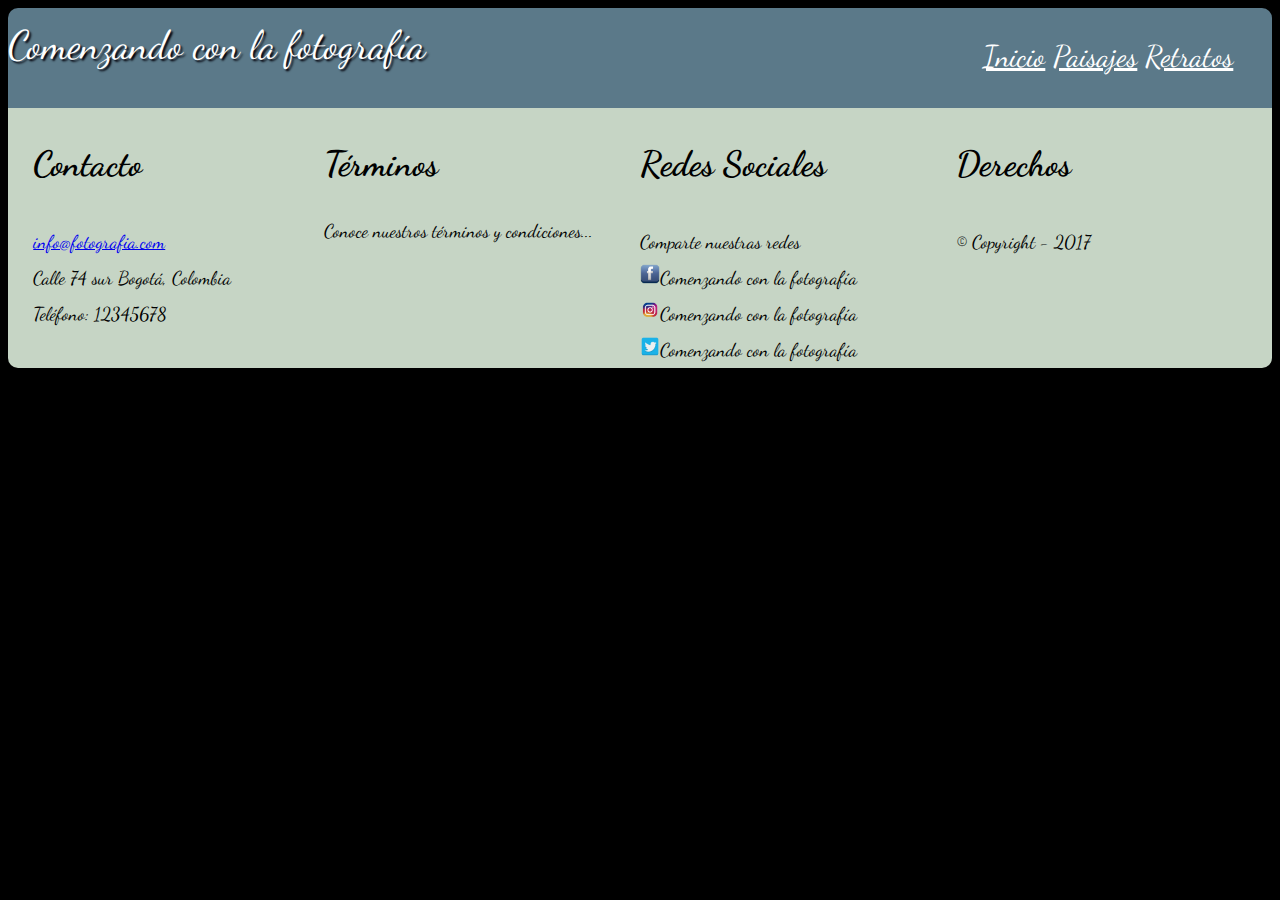
<file: Evaluación final/paisajes.html>
<!DOCTYPE html>
<html>
<head>
	<meta charset="utf-8">
	<meta http-equiv="X-UA-Compatible" content="IE=edge">
	<meta name="viewport" content="initial-scale=1.0, width=device, user-scalable=no">
	<title>Comenzando con la fotografía</title>
	<link rel="stylesheet" href="estilos/styles.css">
	<link href='https://fonts.googleapis.com/css?family=Dancing Script' rel='stylesheet'>
<body>
	<div class="container">
		<header id="header" class="">
			<div class="contheader">
				<div class="contitulo">
					<label>Comenzando con la fotografía</label>
				</div>
				<div class="contmenu">
					<nav class="menu">
				    	<ul>
				    		<a href="index.html">Inicio</a>
				    		<a href="paisajes.html">Paisajes</a> 
				    		<a href="retratos.html">Retratos</a>
				    	</ul>
					</nav>
				</div>
			</div>
			
		</header><!-- /header --> 
		<div class="contenedor2" role="main">
			<div></div>			
			<div></div>
			<div></div>
		</div>	
		<footer>
			<div class="footer">
				<div class="c1">
					<h3>Contacto</h3>
					<label for="correo"><a href="mailto:info@fotografia.com">info@fotografia.com</a></label><br/>
					<label for="direccion">Calle 74 sur Bogotá, Colombia</label><br/>
					<label for="tel">Teléfono: 12345678</label>
				</div>
				<div class="c2">
					<h3>Términos</h3>
					<p>Conoce nuestros términos y condiciones...</p>
				</div>
				<div class="c3">
					<h3>Redes Sociales</h3>
					<label for="txt">Comparte nuestras redes</label><br/>
					<img src="img/facebook.png" width="20" alt=""><label for="">Comenzando con la fotografía</label	><br/>
					<img src="img/instagram.png" width="20" alt=""><label for="">Comenzando con la fotografía</	label><br/>
					<img src="img/twitter.png" width="20" alt=""><label for="">Comenzando con la fotografía</label>
				</div>
				<div class="c4">
					<h3>Derechos</h3>
					<label for="">&copy; Copyright - 2017</label>
				</div>
				
			</div>
		</footer>
	</div>

</body>
</html>
</file>
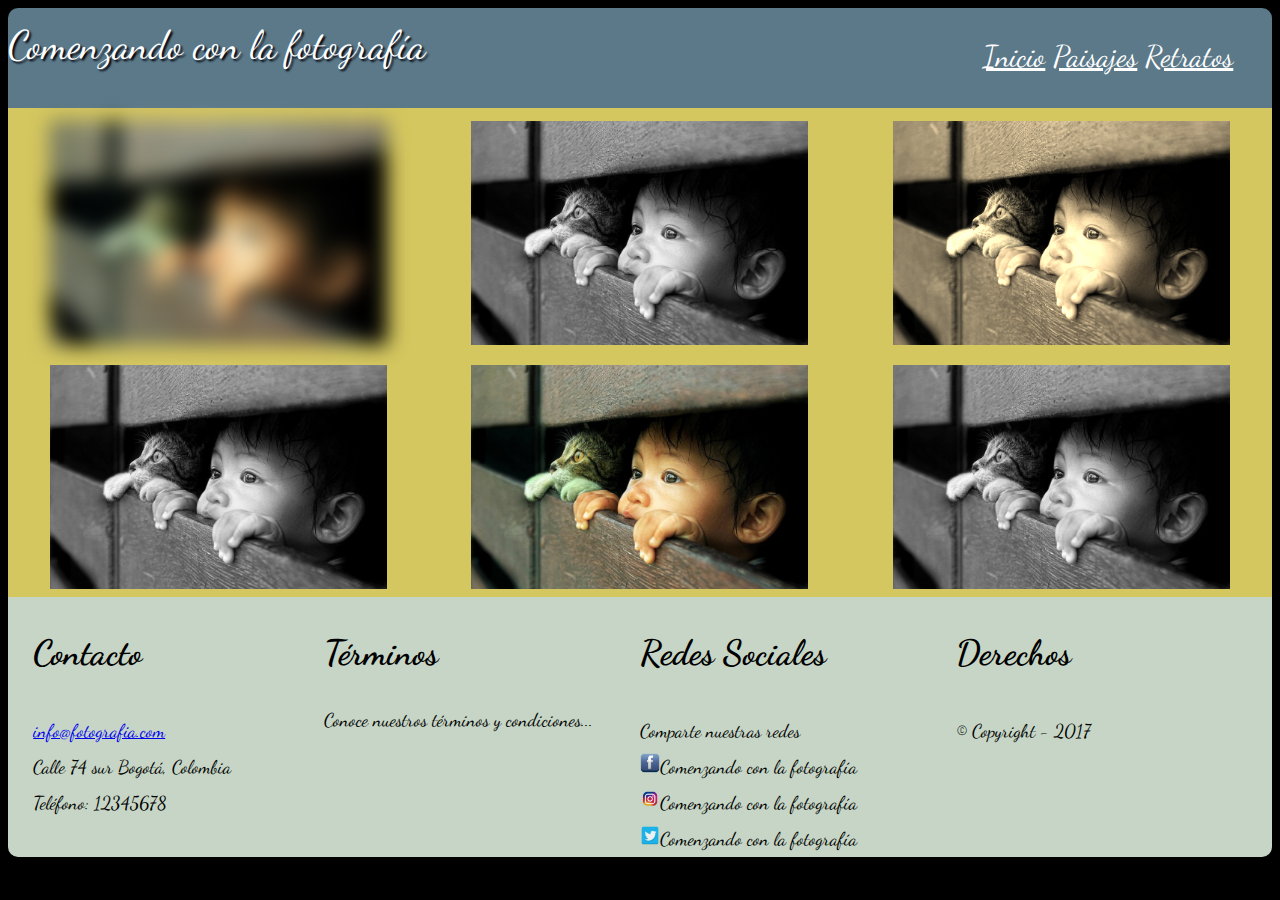
<file: Evaluación final/retratos.html>
<!DOCTYPE html>
<html>
<head>
	<meta charset="utf-8">
	<meta http-equiv="X-UA-Compatible" content="IE=edge">
	<meta name="viewport" content="initial-scale=1.0, width=device, user-scalable=no">
	<title>Comenzando con la fotografía</title>
	<link rel="stylesheet" href="estilos/styles.css">
	<link href='https://fonts.googleapis.com/css?family=Dancing Script' rel='stylesheet'>
<body>
	<div class="container">
		<header id="header" class="">
			<div class="contheader">
				<div class="contitulo">
					<label>Comenzando con la fotografía</label>
				</div>
				<div class="contmenu">
					<nav class="menu">
				    	<ul>
				    		<a href="index.html">Inicio</a>
				    		<a href="paisajes.html">Paisajes</a> 
				    		<a href="retratos.html">Retratos</a>
				    	</ul>
					</nav>
				</div>
			</div>
			
		</header><!-- /header --> 
		<div class="contenedor2" role="main">
			<div class="divimg1"><img src="img/retrato.jpg" id="img1" alt="" ></div>			
			<div class="divimg2"><img src="img/retrato.jpg" id="img2" alt="" ></div>
			<div class="divimg3"><img src="img/retrato.jpg" id="img3" alt="" ></div>
			<div class="divimg4"><img src="img/retrato.jpg" id="img4" alt="" ></div>			
			<div class="divimg5"><img src="img/retrato.jpg" id="img5" alt="" ></div>
			<div class="divimg6"><img src="img/retrato.jpg" id="img6" alt="" ></div>
		</div>	
		<footer>
			<div class="footer">
				<div class="c1">
					<h3>Contacto</h3>
					<label for="correo"><a href="mailto:info@fotografia.com">info@fotografia.com</a></label><br/>
					<label for="direccion">Calle 74 sur Bogotá, Colombia</label><br/>
					<label for="tel">Teléfono: 12345678</label>
				</div>
				<div class="c2">
					<h3>Términos</h3>
					<p>Conoce nuestros términos y condiciones...</p>
				</div>
				<div class="c3">
					<h3>Redes Sociales</h3>
					<label for="txt">Comparte nuestras redes</label><br/>
					<img src="img/facebook.png" width="20" alt=""><label for="">Comenzando con la fotografía</label	><br/>
					<img src="img/instagram.png" width="20" alt=""><label for="">Comenzando con la fotografía</	label><br/>
					<img src="img/twitter.png" width="20" alt=""><label for="">Comenzando con la fotografía</label>
				</div>
				<div class="c4">
					<h3>Derechos</h3>
					<label for="">&copy; Copyright - 2017</label>
				</div>
				
			</div>
		</footer>
	</div>

</body>
</html>
</file>
<file: Evaluación final/estilos/styles.css>
body {
    font-family: 'Dancing Script';
    font-size: 30px;
    background-color: black;
}
/*.container{
	width: 900px;
}*/
.contheader{
	background-color: #5b7989;
	color: white;
	text-shadow: 2px 2px 2px #02010a;
	border-radius: 10px 10px 0px 0px;
	width: 100%;
	height: 100px;
	display: flex;
	flex-flow: row wrap;

}
.contheader div {
  box-sizing: border-box;
  min-height: 200px;
  min-width: 100px;
}

.contitulo{
	/*border:3px solid yellow;*/
	width: 45%;
	height: 54px;
	float: left;
	padding-top: 1%;
	font-size: 30pt;
}

.contmenu{
	/*border:3px solid black;*/
	width: 53%;
	height: 70px;
	float: left;
}
.menu{
	text-align: right;
	padding-right: 2%;
}
.menu ul a{
	text-shadow: none;
	color: white;
}
/*---------------------------IMAGEN PRINCIPAL---------------------*/
.contimagenes{
	width: auto;
}
.principal{
	background-color:#82c3a6 ;
	text-align: center;
}
#img{
	width: 45%;
	box-shadow: 3px 3px 3px black;
}
/*-------------------------IMAGENES SECUNDARIAS---------------------*/
.contenedor{
	background-color: #d5c75f;
	border: 1px solid;
	text-align: center;
	width: 100%;
	height: auto;
	display: flex;
	flex-flow: row wrap;
}

.contenedor div {
  box-sizing: border-box;
  min-height: 200px;
  min-width: 100px;
}
.secunIzq{
	width: 50%;
}
.secunDer{
	width: 50%;
}

#imagen1, #imagen2{
	width: 65%;
}
#imagen1{
	margin-top: 3%;
	transition: 2.5s ease;
 	-moz-transition: 2.5s ease; /* Firefox */
 	-webkit-transition: 2.5s ease; /* Chrome - Safari */
 	-o-transition: 2.5s ease; /* Opera */
 	box-shadow: 3px 3px 3px black;
 	border: 2px solid black;
}
#imagen1:hover{
   transform: rotate(10deg);
	-moz-transform : rotate(10deg); 
	-webkit-transform : rotate(10deg); 
	-o-transform : rotate(10deg); 
	box-shadow: 4px 4px 4px #82c3a6;

}
#imagen2{
	margin-top: 3%;
}
#imagen2:hover{
	transform: translate(5px, -20px); 
	-moz-transform: translate(5px, -20px); 
	-webkit-transform: translate(5px, -20px);  
	-o-transform: translate(5px, -20px);  
	box-shadow: 4px 4px 4px #82c3a6;
	border: 2px solid;
}
/*-----------------------FOOTER-----------------------*/
.footer{
	border-radius: 0px 0px 10px 10px;
	background-color: #C6d5c5;
	width: 100%;
	height: 260px;
	display: flex;
	flex-flow: row wrap;

}
.footer div {
  box-sizing: border-box;
  min-height: 260px;
  min-width: 100px;
}

.c1{
	width: 25%;
	padding-left: 2%;
	
}
.c2{
	/*background-color: black;*/
	width: 25%;
}

.c3{
	/*background-color: pink;*/
	width: 25%;
}

.c4{
	width: 23%;
}
.c1 label, .c2 p, .c3 label, .c4 label{
	font-size: 14pt;
}
@media all and (max-width: 500px) {
	.footer{
		width: auto;
		height: auto;
	}
	.c1 {
		width: 100%;
		order: 1;
	}

	.c2 {
		width: 100%;
		order: 2;
	}
	.c3 {
		width: 100%;
		order: 3;
	}
	.c4{
		width: 100%;
		order: 4;
	}
	.contheader{
		width: auto;
		height: auto;
	}
	.contitulo div {
		width: 100%;
		order: 1;
	}
	.contmenu div{
		width: 100%;
		order: 2;
	}
	.secunIzq{
		width: 100%;
		order: 1;
	}
	.secunDer{
		width: 100%;
		order: 2;
	}
	#img{
		width: 80%;
		box-shadow: 3px 3px 3px black;
	}
}

@media all and (max-width: 800px) and (min-width: 500px) {
	.footer{
		width: auto;
		height: auto;
	}
	.c1 {
		width: 30%;
		height: auto;
	}
	.c2 {
		width: 30%;
		height: auto;
	}
	.c3 {
		width: 30%;
		height: auto;
	}
	.c4{
		width: 30%;
		height: auto;
	}
	.contheader{
		width: auto;
		height: auto;
	}
	.contitulo div{
		width: 100%;
		height: auto;
	}
	.contmenu div{
		width: 100%;
		height: auto;
	}
	.secunIzq{
		width: 100%;
		height: auto;
	}
	.secunDer{
		width: 100%;
		height: auto;
	}
	#img{
		width: 80%;
		box-shadow: 3px 3px 3px black;
	}
}
/*------------------ESTILOS PAISAJES.HTML-----------------------*/
.contenedor2{
	background-color: #d5c75f;
	width: 100%;
	/*height: 260px;*/
	display: flex;
	flex-flow: row wrap;

}
.contenedor2 div {
  box-sizing: border-box;
  min-width: 100px;
}

.divimg1, .divimg2, .divimg3, .divimg4, .divimg5, .divimg6{
	margin-top: 1%;
	width: 33.33%;
	float: left;
	text-align: center;
}
#img1, #img2, #img3, #img4, #img5, #img6{
	width: 80%;	
}
#img1{
	filter: blur(10px);
}
#img2, #img4, #img6{
	filter: grayscale(100%);
}
#img3{
	filter: sepia(90%);
}
@media all and (max-width: 500px) {
	.contenedor2{
		width: auto;
		height: auto;
	}
	#img1, #img2, #img3, #img4, #img5, #img6{

	}
	.divimg1 {
		width: 100%;
		order: 1;
	}

	.divimg2 {
		width: 100%;
		order: 2;
	}
	.divimg3 {
		width: 100%;
		order: 3;
	}
	.divimg4{
		width: 100%;
		order: 4;
	}
	.divimg5{
		width: 100%;
		order: 5;
	}
	.divimg6{
		width: 100%;
		order: 6;
	}
	
}

@media all and (max-width: 800px) and (min-width: 500px) {
	.contenedor2{
		width: auto;
		height: auto;
	}
	.divimg1 {
		width: 100%;
		order: 1;
	}

	.divimg2 {
		width: 100%;
		order: 2;
	}
	.divimg3 {
		width: 100%;
		order: 3;
	}
	.divimg4{
		width: 100%;
		order: 4;
	}
	.divimg5{
		width: 100%;
		order: 5;
	}
	.divimg6{
		width: 100%;
		order: 6;
	}
	
}
</file>
